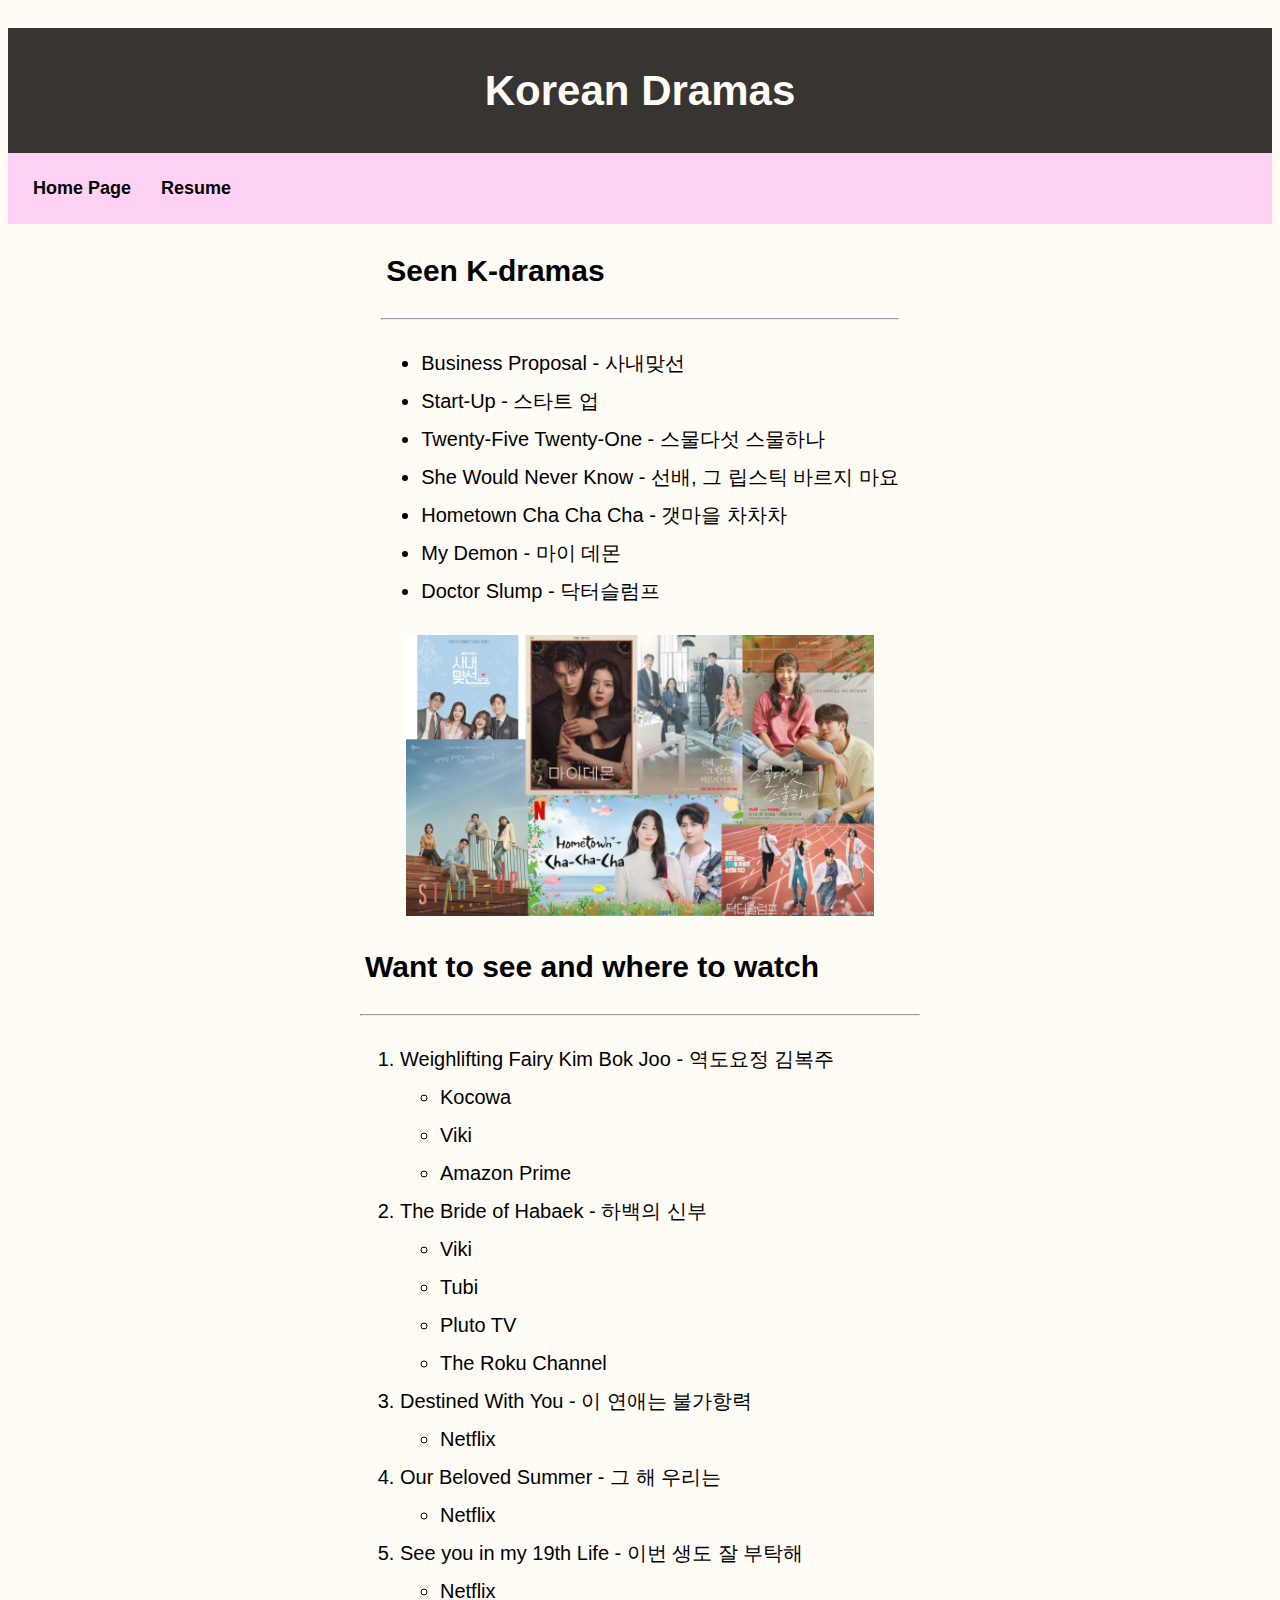
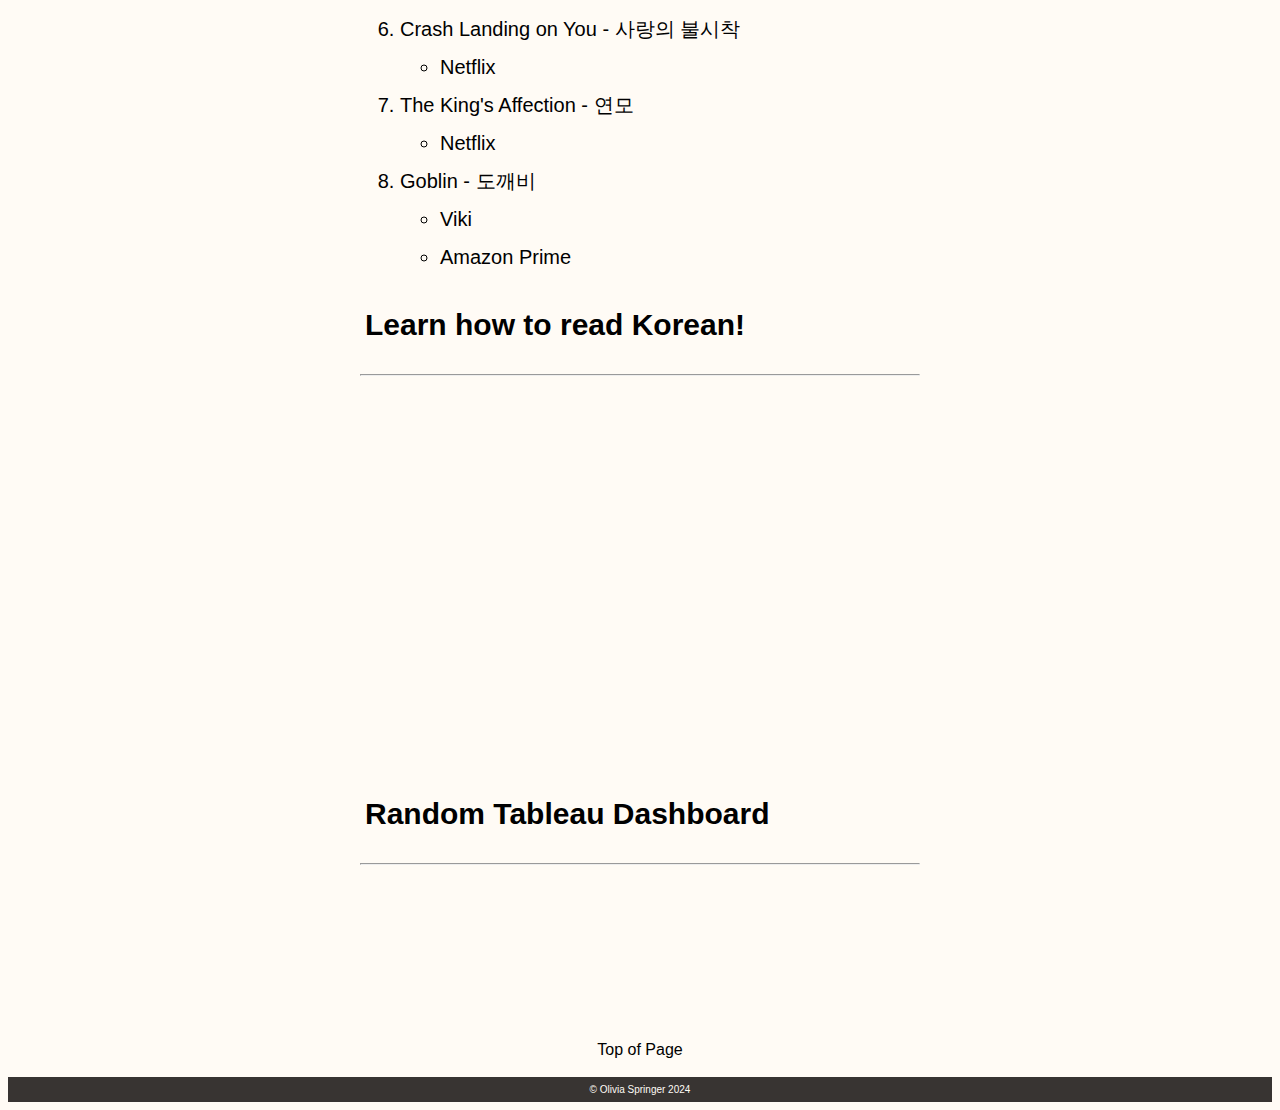
<file: kdrama.html>
<!DOCTYPE html>
<html lang="en">
<head>
    <meta charset="UTF-8">
    <meta name="viewport" content="width=device-width, initial-scale=1.0">
    <title>K-Drama</title>
    <link rel="stylesheet" type="text/css" href="css/scratchStyles.css">
</head>
<body id="body">
    <h1 id="header">Korean Dramas</h1>
    <nav>
        <a href="index.html">Home Page</a>
        <a href="resume.html">Resume</a>
    </nav>
    <div class="alignment">
        <div class="alignment2">
            <h2>Seen K-dramas</h2>
            <hr class="my-4"/>
            <div class="listfont">
                <ul>
                    <li>Business Proposal - 사내맞선</li>
                    <li>Start-Up - 스타트 업</li>
                    <li>Twenty-Five Twenty-One - 스물다섯 스물하나</li>
                    <li>She Would Never Know - 선배, 그 립스틱 바르지 마요</li>
                    <li>Hometown Cha Cha Cha - 갯마을 차차차</li>
                    <li>My Demon - 마이 데몬</li>
                    <li>Doctor Slump - 닥터슬럼프</li>
                </ul>
            </div>
        </div>
    </div>
    <img src="assets/img/kdramaCollage.jpg" alt="KdramaCollage">
    <div class="alignment">
        <div class="alignment2">
            <h2>Want to see and where to watch</h2>
            <hr class="my-4"/>
            <div class="listfont">
                <ol>
                    <li>Weighlifting Fairy Kim Bok Joo - 역도요정 김복주
                        <ul>
                            <li><a href="https://www.kocowa.com/en_us/season/212142/weightlifting-fairy-kim-bokjoo" target="_blank">Kocowa</a></li>
                            <li><a href="https://www.viki.com/tv/32634c-weightlifting-fairy-kim-bok-joo" target="_blank">Viki</a></li>
                            <li><a href="https://www.amazon.com/gp/video/detail/amzn1.dv.gti.a2896d5b-2fc6-4893-a0b8-c2bda7dd541b?autoplay=0&ref_=atv_cf_strg_wb" target="_blank">Amazon Prime</a></li>
                        </ul>
                    </li>
                    <li>The Bride of Habaek - 하백의 신부
                        <ul>
                            <li><a href="https://www.viki.com/tv/35438c-the-bride-of-habaek" target="_blank">Viki</a></li>
                            <li><a href="https://tubitv.com/series/300010233/the-bride-of-habaek?start=true&tracking=google-feed&utm_source=google-feed" target="_blank">Tubi</a></li>
                            <li><a href="https://pluto.tv/en/on-demand/series/the-bride-of-habaek/details/season/1?utm_medium=textsearch&utm_source=google" target="_blank">Pluto TV</a></li>
                            <li><a href="https://therokuchannel.roku.com/details/3fb589bc9f9e5c4193ef57cf6cbe21bf/bride-of-the-water-god?source=google" target="_blank">The Roku Channel</a></li>
                        </ul>
                    </li>
                    <li>Destined With You - 이 연애는 불가항력
                        <ul>
                            <li><a href="https://www.netflix.com/title/81669779" target="_blank">Netflix</a></li>
                        </ul>
                    </li>
                    <li>Our Beloved Summer - 그 해 우리는
                        <ul>
                            <li><a href="https://www.netflix.com/title/81486372" target="_blank">Netflix</a></li>
                        </ul>
                    </li>
                    <li>See you in my 19th Life - 이번 생도 잘 부탁해
                        <ul>
                            <li><a href="https://www.netflix.com/title/81671426" target="_blank">Netflix</a></li>
                        </ul>
                    </li>
                    <li>Crash Landing on You - 사랑의 불시착
                        <ul>
                            <li><a href="https://www.netflix.com/title/81159258" target="_blank">Netflix</a></li>
                        </ul>
                    </li>
                    <li>The King's Affection - 연모
                        <ul>
                            <li><a href="https://www.netflix.com/title/81430282" target="_blank">Netflix</a></li>
                        </ul>
                    </li>
                    <li>Goblin - 도깨비
                        <ul>
                            <li><a href="https://www.viki.com/tv/31706c-guardian-the-lonely-and-great-god" target="_blank">Viki</a></li>
                            <li><a href="https://www.amazon.com/gp/video/detail/amzn1.dv.gti.8ab061cb-8934-ced1-91e5-99aee527e6a5?autoplay=0&ref_=atv_cf_strg_wb" target="_blank">Amazon Prime</a></li>
                        </ul>
                    </li>
                </ol>
                <h2>Learn how to read Korean!</h2> 
                <hr class="my-4"/> <br>
                <iframe width="560" height="315" src="https://www.youtube.com/embed/VKIpTxarmeI?si=wQiklC0A9wT3Lw8W" title="YouTube video player" frameborder="0" allow="accelerometer; autoplay; clipboard-write; encrypted-media; gyroscope; picture-in-picture; web-share" referrerpolicy="strict-origin-when-cross-origin" allowfullscreen></iframe>
                <h2>Random Tableau Dashboard</h2> 
                <hr class="my-4"/> <br>
                <div class='tableauPlaceholder' id='viz1713227115680' style='position: relative'><noscript><a href='#'><img alt='Population and Birth Rate (2012) ' src='https:&#47;&#47;public.tableau.com&#47;static&#47;images&#47;Po&#47;PopulationDashboard_17132270538240&#47;Population&#47;1_rss.png' style='border: none' /></a></noscript><object class='tableauViz'  style='display:none;'><param name='host_url' value='https%3A%2F%2Fpublic.tableau.com%2F' /> <param name='embed_code_version' value='3' /> <param name='site_root' value='' /><param name='name' value='PopulationDashboard_17132270538240&#47;Population' /><param name='tabs' value='no' /><param name='toolbar' value='yes' /><param name='static_image' value='https:&#47;&#47;public.tableau.com&#47;static&#47;images&#47;Po&#47;PopulationDashboard_17132270538240&#47;Population&#47;1.png' /> <param name='animate_transition' value='yes' /><param name='display_static_image' value='yes' /><param name='display_spinner' value='yes' /><param name='display_overlay' value='yes' /><param name='display_count' value='yes' /><param name='language' value='en-US' /><param name='filter' value='publish=yes' /></object></div>                <script type='text/javascript'>                    var divElement = document.getElementById('viz1713227115680');                    var vizElement = divElement.getElementsByTagName('object')[0];                    vizElement.style.width='100%';vizElement.style.height=(divElement.offsetWidth*0.75)+'px';                    var scriptElement = document.createElement('script');                    scriptElement.src = 'https://public.tableau.com/javascripts/api/viz_v1.js';                    vizElement.parentNode.insertBefore(scriptElement, vizElement);                </script>
                <br><br><br>
            </div>
        </div>
    </div>
    <a class="special topofpage topofpage1" href="#body">Top of Page</a>
    <br>
    <div id="footer">
        &copy; Olivia Springer 2024
    </div>
</body>
</html>
</file>
<file: css/scratchStyles.css>
#body{
    font-family: Arial, Helvetica, sans-serif;
    background-color: rgb(255, 251, 245);
}

#header{
    background-color: rgb(56, 52, 50);
    color: rgb(255, 251, 245);
    height: 125px;
    line-height: 125px;
    text-align: center;
    margin-bottom: 0;
    font-size: 42px;
    font-weight: bolder;
}

nav{
    padding: 10px;
    background-color: rgb(255, 209, 244);
    overflow: hidden;
    margin-top: 0;
    font-size: 18px;
}

nav a{
    text-decoration: none;
    padding: 15px;
    color: black;
    font-weight: bold;
    float: left;
}

nav a:hover{
    background-color: rgb(255, 195, 241);
}

img{
    display:block;
    margin-left: auto;
    margin-right: auto;
    width: 37%;
    padding: 5px;
}

h2{
    font-size: 30px;
    padding: 5px;
}

li a{
    text-decoration: none;
    color: black;
}

li a:hover{
    color: rgb(255, 209, 244);
}

.alignment{
    text-align: center;
}

.alignment2{
    display:inline-block;
    text-align: left;
}

.listfont{
    font-size: 20px;
    line-height: 38px;
}

.my-4 {
    margin-top: 1.5rem !important;
    margin-bottom: 1.5rem !important;
  }

.special{
    color: black;
    text-decoration: none;
}

.special:hover{
    color: rgb(255, 209, 244);
    text-decoration: none;
}

.topofpage{
    margin: 0;
    padding: 0;
    display: flex;
    justify-content: center;
    align-items: center;
}

.topofpage1{
    text-align: center;
}

#footer{
    background-color: rgb(56, 52, 50);
    color: rgb(255, 251, 245);
    text-align: center;
    padding: 7px;
    font-size: 10px;
}
</file>
